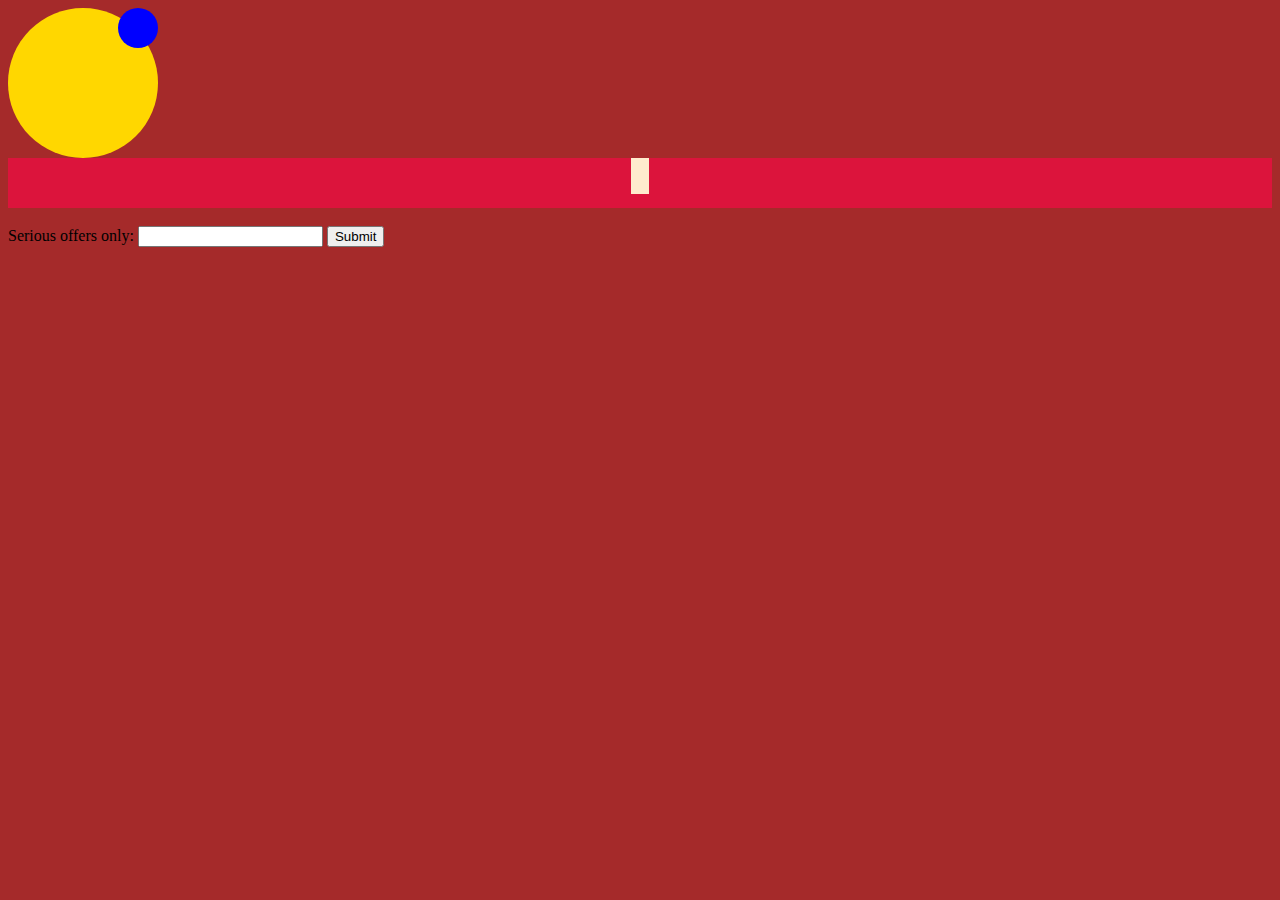
<file: index.html>
<!DOCTYPE html>
<html lang="en">
<head>
    <meta charset="UTF-8">
    <meta name="viewport" content="width=device-width, initial-scale=1.0">
    <link rel="stylesheet" href="index.css">
    
    <title>Artwork</title>
</head>
<body>
    <section>
        <div class="sun">
            <div class="spot"></div>
        </div>
    
        <div class="lava">
            <div class="ted"></div>
        </div>
    </section><br>
    
    <article>
        <form action="./submitted.html">
          <label for="fname">Serious offers only:</label>
          <input type="text" name="fname" id="fname" />
          <input type="submit" value="Submit" />
        </form>
      </article>

</body>
</html>
</file>
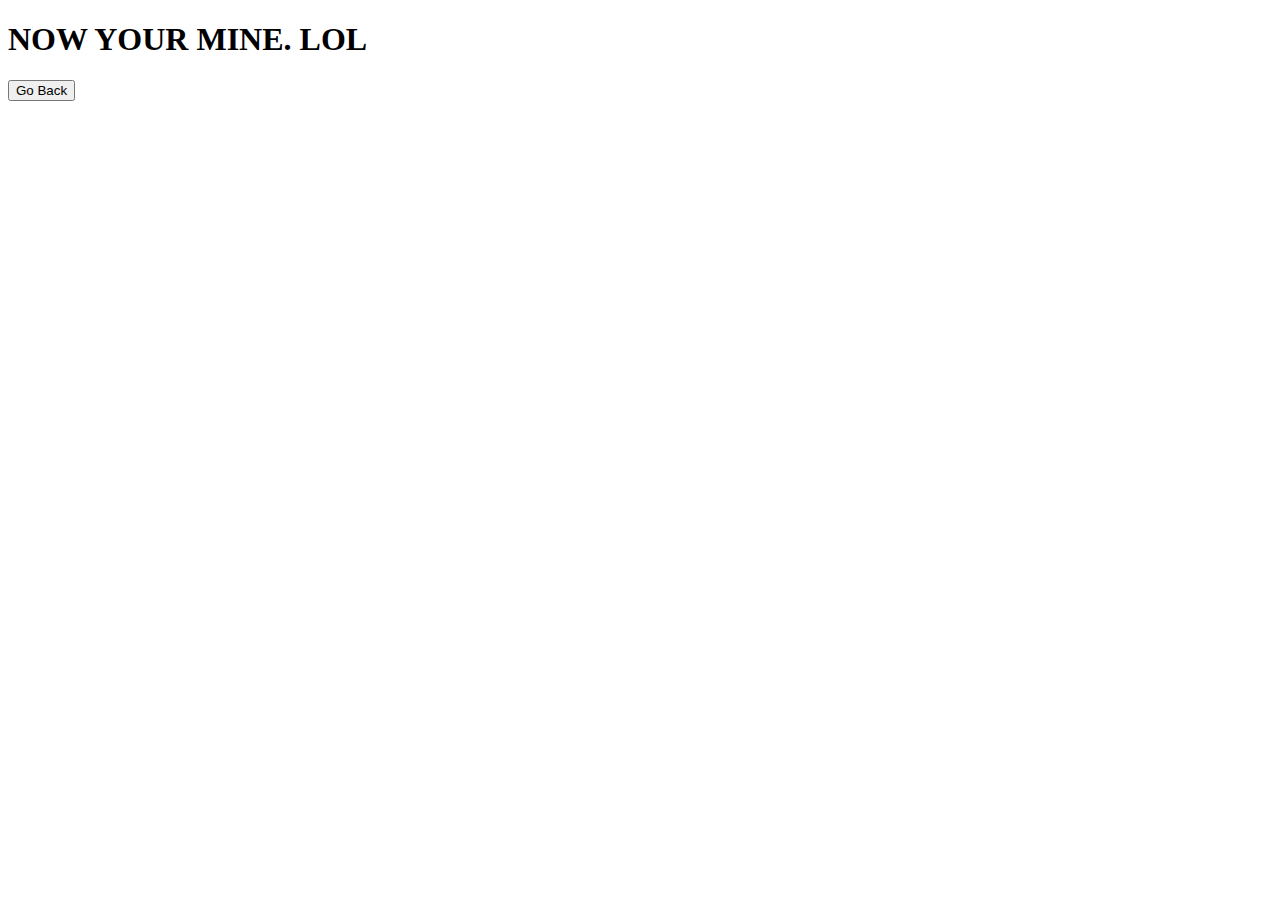
<file: submitted.html>
<!DOCTYPE html>
<html lang="en">
  <head>
    <meta charset="UTF-8" />
    <meta name="viewport" content="width=device-width, initial-scale=1.0" />
    <title>Document</title>
  </head>
  <body>
    <h1>NOW YOUR MINE. LOL</h1>
    <form action="./index.html"><button>Go Back</button></form>
  </body>
</html>
</file>
<file: index.css>
body {
    background-color: brown;
}

.sun {
    height: 150px;
    width: 150px;
    border-radius: 50%;
    background-color: gold;
    display: flex;
    justify-content: flex-end;
    position: relative;
    z-index: 1;
}
.lava {
    height: 50px;
    width: 100%;
    background-color: crimson;
    display: flex;
    justify-content: center;
    position: relative;
    z-index: 1;
}
.ted {
    height: 2lh;
    width: 1lh;
    background-color: blanchedalmond;
    position: relative;
    z-index: 2;
}
.spot {
    height: 20px;
    width: 20px;
    padding: 10px;
    border-radius: 50%;
    background-color: blue;
    position: relative; 
    z-index: 2;
}
</file>
